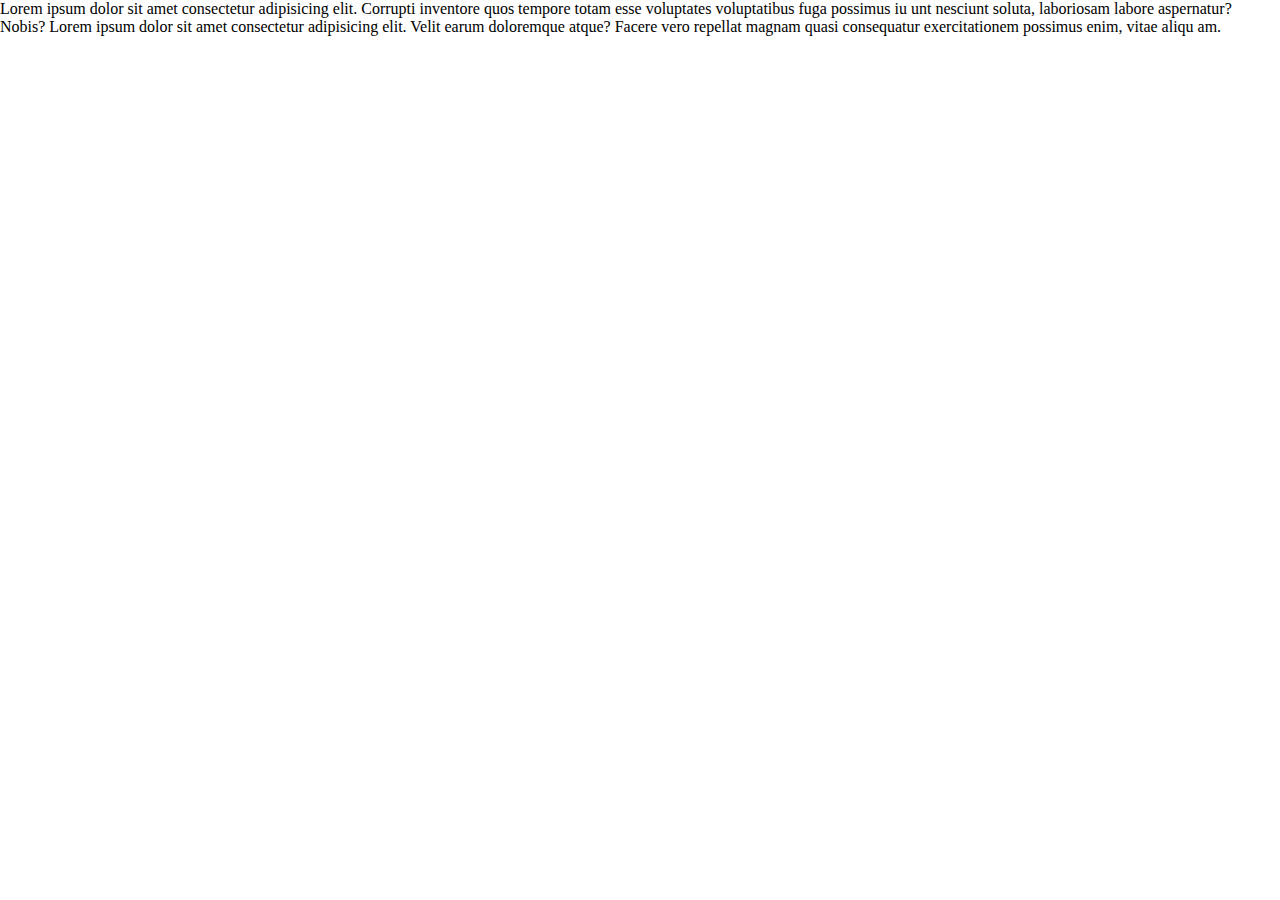
<file: index.html>
<!DOCTYPE html>
<!DOCTYPE html>
<html lang="pt-BR">

<head>
    <meta charset="utf-8">
    <meta name="viewport" content="width">
    <title>Document</title>
    <link rel="stylesheet" href="./assets/css/styles.css">
</head>

<body class="error">

    <p>Lorem ipsum dolor sit amet consectetur adipisicing elit. Corrupti inventore quos tempore totam esse voluptates voluptatibus fuga possimus iu unt nesciunt soluta, laboriosam labore aspernatur? Nobis? Lorem ipsum dolor sit amet consectetur adipisicing elit. Velit earum doloremque atque? Facere vero repellat magnam quasi consequatur exercitationem possimus enim, vitae aliqu am.</p>


    <!-- <input required>
    <div class="pai">
        <ul class="lista">
            <li>item 1</li>
            <li>item 2</li>
            <li>item 3</li>
        </ul>
    </div> -->


    <!-- <div class="pai">
        <h1>Lorem</h1>
        <h1 class="heading" meu-atributo>Lorem</h1>
        <h1 meu-atributo="valor1 valor2">Lorem</h1>
        <p>Lorem ipsum dolor sit amet consectetur.</p>
        <p>Lorem ipsum dolor sit amet consectetur.</p>
        <p>Lorem ipsum dolor sit amet consectetur.</p>
        <h1>Lorem</h1>
        <p>Lorem ipsum dolor sit amet consectetur.</p>
        <p>Lorem ipsum dolor sit amet consectetur.</p>
        <p>Lorem ipsum dolor sit amet consectetur.</p>
    </div> -->



    <!--  nesse caso, a div filha herda as 
     configurações da div pai 
    <div class="pai">
        Pai
        <div class="filha outra qualquer">
            Filha 1
            <div class="filha outra qualquer">
                Filha da filha
            </div>
        </div>
        <div class="filha outra qualquer">
            Filha 2
            <div class="filha outra qualquer">
                Filha da filha 2
            </div>
        </div>
    </div> -->

    <!-- <h1 class="color-red">Lorem ipsum</h1>
    <h1>Lorem ipsum</h1>
    <p class="color-red">Lorem ipsum dolor sit amet, consectetur adipisicing elit. Cupiditate obcaecati at, ipsam
        molestias similique vero ullam esse illo doloremque? Non voluptate et modi distinctio aliquam sit vero fuga
        tenetur consectetur.
    </p>
    <div class="main-content">
        <h2 class="heading">Lorem ipsum</h2>
        <p>Lorem ipsum dolor sit amet, consectetur adipisicing elit. Cupiditate obcaecati at, ipsam
            molestias similique vero ullam esse illo doloremque? Non voluptate et modi distinctio aliquam sit vero fuga
            tenetur consectetur.
        </p>
    </div> -->


    <!-- <h1>Lorem</h1>
    <div>
        <p>Lorem ipsum, dolor sit amet consectetur adipisicing elit. Recusandae ea ipsam facilis sint cumque. Mollitia,
            debitis. Quo, recusandae, consequuntur libero rem culpa blanditiis nulla architecto corporis, nam laboriosam
            alias deleniti?</p>
        <section>
            <h1>Lorem</h1>
            <p>Lorem ipsum, dolor sit amet consectetur adipisicing elit. Recusandae ea ipsam facilis sint cumque.
                Mollitia, debitis. Quo, recusandae, consequuntur libero rem culpa blanditiis nulla architecto corporis,
                nam laboriosam alias deleniti?</p>
        </section>
    </div> -->
</body>

</html>
</file>
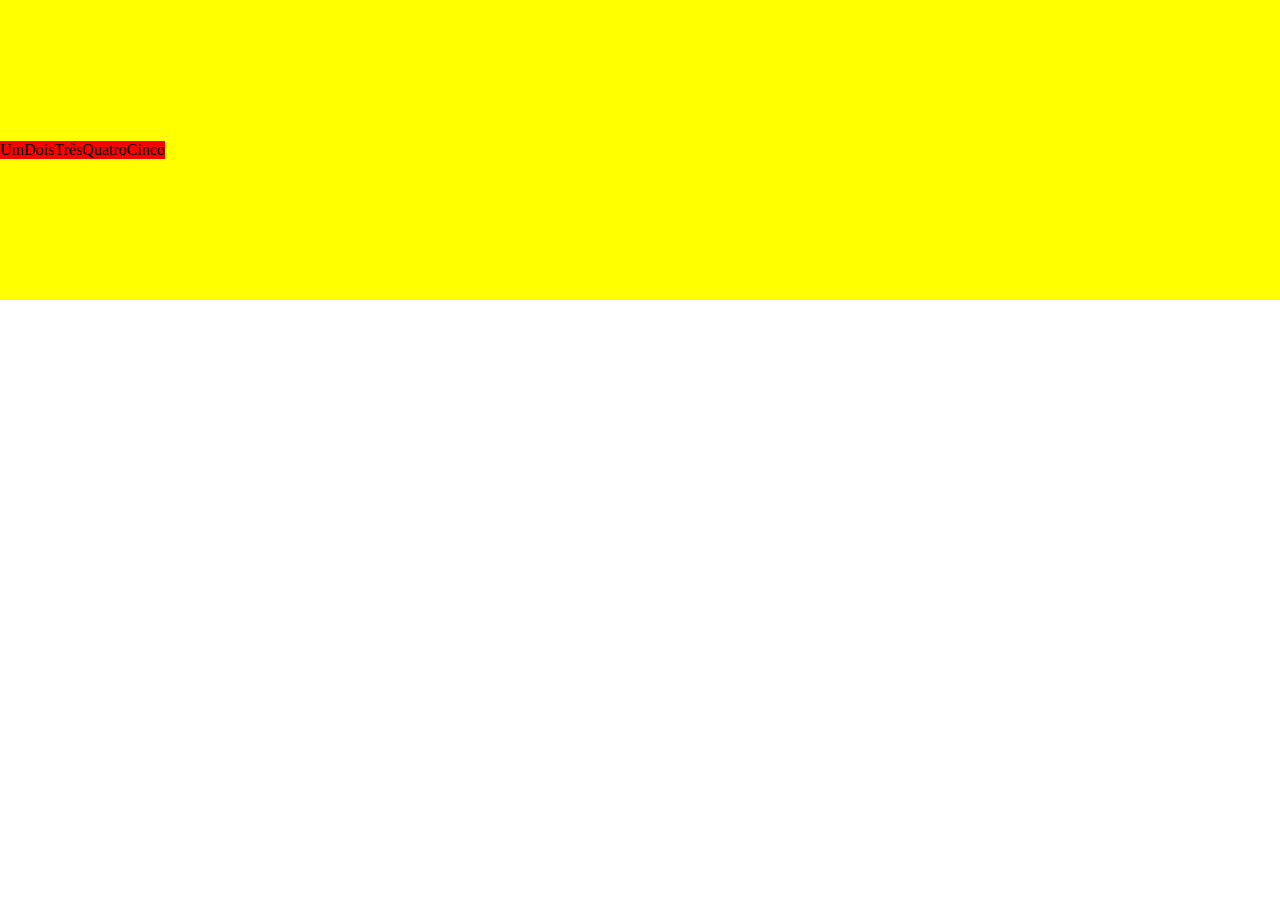
<file: curso/index.html>
<!DOCTYPE html>
<!DOCTYPE html>
<html lang="pt-BR">

<head>
    <meta charset="utf-8">
    <meta name="viewport" content="">
    <title>Document</title>
    <link rel="stylesheet" href="./assets/css/styles.css">
</head>

<body>

<div class="flex-container">
    <div class="flex-item">Um</div>
    <div class="flex-item">Dois</div>
    <div class="flex-item">Três</div>
    <div class="flex-item">Quatro</div>
    <div class="flex-item">Cinco</div>
</div>

    <!-- <nav class="menu">
        <ul>
            <li><a href="#home">Home</a></li>
            <li><a href="#full-page">Full page</a></li>
        </ul>
    </nav>

    <div class="grid" id="home">
        <div class="col">
            <div class="col-content"> </div>
        </div>
        <div class="col">
            <div class="col-content"> </div>
        </div>
        <div class="col">
            <div class="col-content"> </div>
        </div>
        <div class="col">
            <div class="col-content"> </div>
        </div>
        <div class="col">
            <div class="col-content"> </div>
        </div>
        <div class="col">
            <div class="col-content"> </div>
        </div>
        <div class="col">
            <div class="col-content"> </div>
        </div>
        <div class="col">
            <div class="col-content"> </div>
        </div>
        <div class="col">
            <div class="col-content"> </div>
        </div>
        <div class="col">
            <div class="col-content"> </div>
        </div>
        <div class="col">
            <div class="col-content"> </div>
        </div>
        <div class="col">
            <div class="col-content"> </div>
        </div>
        <div class="col">
            <div class="col-content"> </div>
        </div>
        <div class="col">
            <div class="col-content"> </div>
        </div>
        <div class="col">
            <div class="col-content"> </div>
        </div>
        <div class="col">
            <div class="col-content"> </div>
        </div>
        <div class="col">
            <div class="col-content"> </div>
        </div>
        <div class="col">
            <div class="col-content"> </div>
        </div>
        <div class="col">
            <div class="col-content"> </div>
        </div>
        <div class="col">
            <div class="col-content"> </div>
        </div>
        <div class="col">
         </div>
    </div>
    <section id="full-page" class="full-page">
        <p>Lorem ipsum dolor sit amet consectetur adipisicing elit. Voluptatum ea necessitatibus, eligendi omnis
            architecto
            magni tempora dolores veniam non eaque odit iste fugiat laborum amet maiores ad harum quis autem.
        </p>
    </section> -->




    <!-- <div class="pai">
        <ul>
            <li class="sticky">A</li>
            <li>a</li>
            <li>a</li>
            <li>a</li>
            <li>a</li>
            <li>a</li>
            <li>a</li>
            <li>a</li>
            <li class="sticky">B</li>
            <li>a</li>
            <li>a</li>
            <li>a</li>
            <li>a</li>
            <li>a</li>
            <li>a</li>
            <li>a</li>
            <li class="sticky">C</li>
            <li>a</li>
            <li>a</li>
            <li>a</li>
            <li>a</li>
            <li>a</li>
            <li>a</li>
            <li>a</li>
        </ul>
    </div> -->


    <!-- <a href="#one">One</a>
    <a href="#two">Two</a>
    <a href="#three">Three</a>

    <div class="pai" id="one">
        <div></div>
        <br>
        <p>
            Lorem ipsum dolor sit amet consectetur adipisicing elit. Deserunt odit vel ipsum voluptatem sunt illum
            adipisci quisquam? Cupiditate fugit quia accusamus, necessitatibus odit facilis, praesentium sint
            consequatur id doloremque culpa.
        </p>
    </div>
    <div class="pai color-one" id="two">
        <p>
            Lorem ipsum dolor sit amet consectetur adipisicing elit. Deserunt odit vel ipsum voluptatem sunt illum
            adipisci quisquam? Cupiditate fugit quia accusamus, necessitatibus odit facilis, praesentium sint
            consequatur id doloremque culpa.
        </p>
    </div>
    <div class="pai color-two" id="three">
        <p>
            Lorem ipsum dolor sit amet consectetur adipisicing elit. Deserunt odit vel ipsum voluptatem sunt illum
            adipisci quisquam? Cupiditate fugit quia accusamus, necessitatibus odit facilis, praesentium sint
            consequatur id doloremque culpa.
        </p>
    </div> -->


    <!-- <div class="grid">
        <div class="col"> 
            <div class="col-content">Conteudo</div>
        </div>
        <div class="col"> 
            <div class="col-content">Conteudo</div>
        </div>
        <div class="col"> 
            <div class="col-content">Conteudo</div>
        </div>
        <div class="col"> 
            <div class="col-content">Conteudo</div>
        </div>
        <div class="col"> 
            <div class="col-content">Conteudo</div>
        </div>
        <div class="col"> 
            <div class="col-content">Conteudo</div>
        </div>
        
    </div>
    <p>Lorem ipsum dolor sit amet consectetur adipisicing elit. Voluptatum ea necessitatibus, eligendi omnis architecto magni tempora dolores veniam non eaque odit iste fugiat laborum amet maiores ad harum quis autem.</p> -->


    <!-- <input required>
    <div class="pai">
        <ul class="lista">
            <li>item 1</li>
            <li>item 2</li>
            <li>item 3</li>
        </ul>
    </div> -->


    <!-- <div class="pai">
        <h1>Lorem</h1>
        <h1 class="heading" meu-atributo>Lorem</h1>
        <h1 meu-atributo="valor1 valor2">Lorem</h1>
        <p>Lorem ipsum dolor sit amet consectetur.</p>
        <p>Lorem ipsum dolor sit amet consectetur.</p>
        <p>Lorem ipsum dolor sit amet consectetur.</p>
        <h1>Lorem</h1>
        <p>Lorem ipsum dolor sit amet consectetur.</p>
        <p>Lorem ipsum dolor sit amet consectetur.</p>
        <p>Lorem ipsum dolor sit amet consectetur.</p>
    </div> -->



    <!--  nesse caso, a div filha herda as 
     configurações da div pai 
    <div class="pai">
        Pai
        <div class="filha outra qualquer">
            Filha 1
            <div class="filha outra qualquer">
                Filha da filha
            </div>
        </div>
        <div class="filha outra qualquer">
            Filha 2
            <div class="filha outra qualquer">
                Filha da filha 2
            </div>
        </div>
    </div> -->

    <!-- <h1 class="color-red">Lorem ipsum</h1>
    <h1>Lorem ipsum</h1>
    <p class="color-red">Lorem ipsum dolor sit amet, consectetur adipisicing elit. Cupiditate obcaecati at, ipsam
        molestias similique vero ullam esse illo doloremque? Non voluptate et modi distinctio aliquam sit vero fuga
        tenetur consectetur.
    </p>
    <div class="main-content">
        <h2 class="heading">Lorem ipsum</h2>
        <p>Lorem ipsum dolor sit amet, consectetur adipisicing elit. Cupiditate obcaecati at, ipsam
            molestias similique vero ullam esse illo doloremque? Non voluptate et modi distinctio aliquam sit vero fuga
            tenetur consectetur.
        </p>
    </div> -->


    <!-- <h1>Lorem</h1>
    <div>
        <p>Lorem ipsum, dolor sit amet consectetur adipisicing elit. Recusandae ea ipsam facilis sint cumque. Mollitia,
            debitis. Quo, recusandae, consequuntur libero rem culpa blanditiis nulla architecto corporis, nam laboriosam
            alias deleniti?</p>
        <section>
            <h1>Lorem</h1>
            <p>Lorem ipsum, dolor sit amet consectetur adipisicing elit. Recusandae ea ipsam facilis sint cumque.
                Mollitia, debitis. Quo, recusandae, consequuntur libero rem culpa blanditiis nulla architecto corporis,
                nam laboriosam alias deleniti?</p>
        </section>
    </div> -->
</body>

</html>
</file>
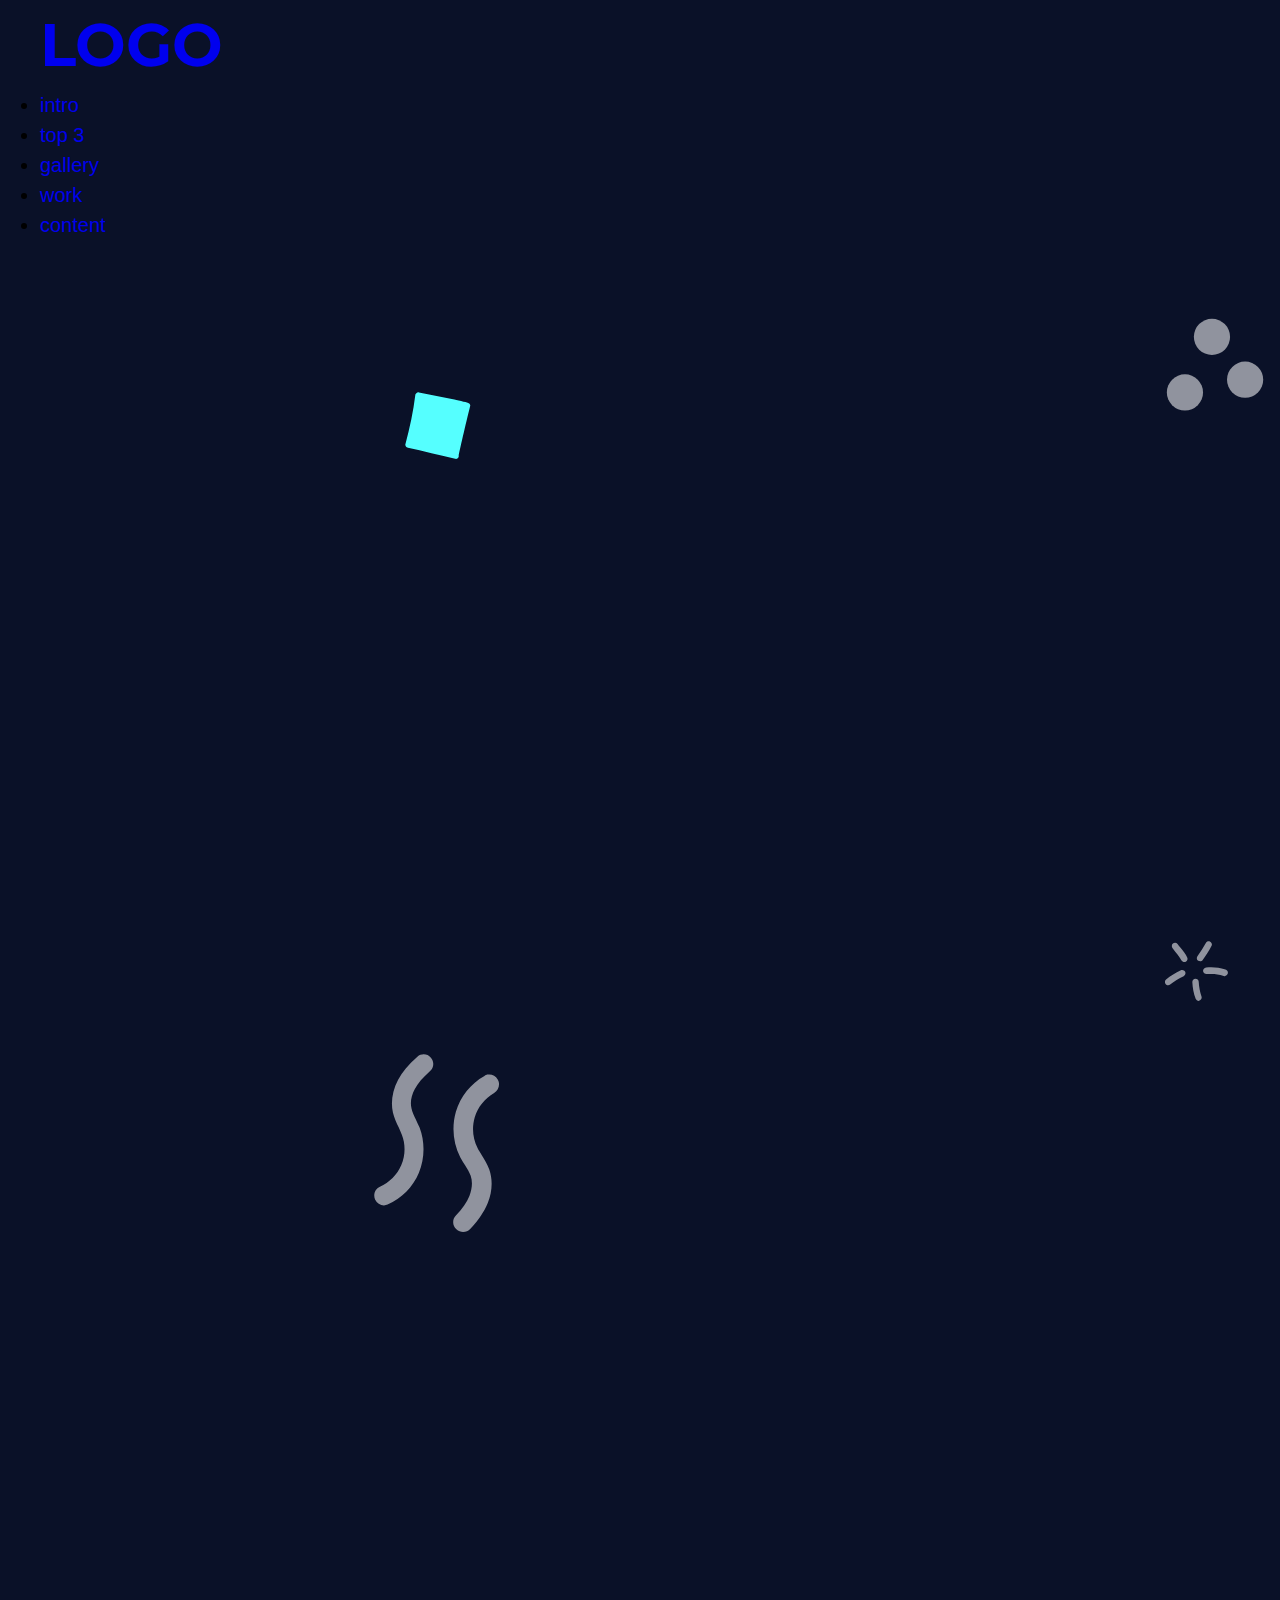
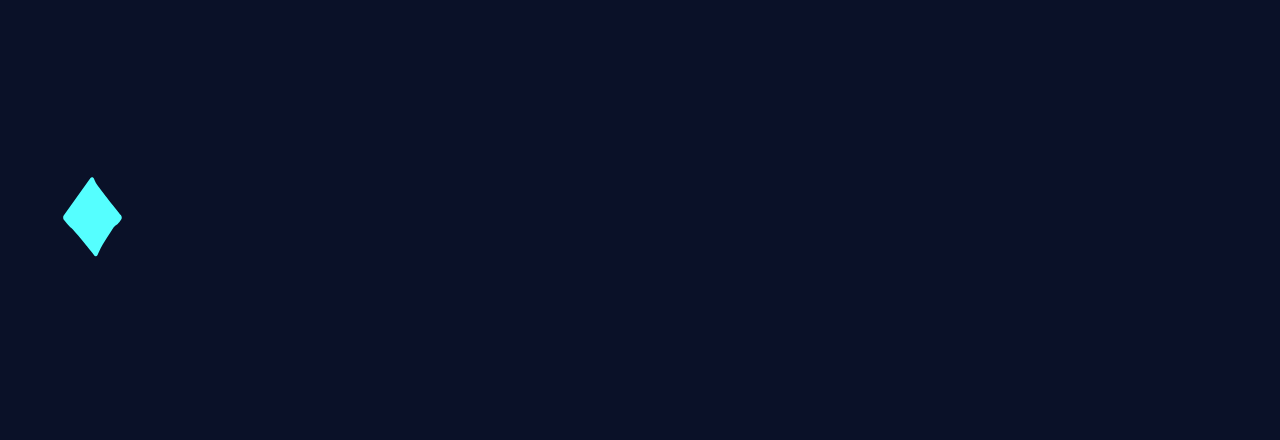
<file: landing-page/index.html>
<!DOCTYPE html>
<!DOCTYPE html>
<html lang="pt-BR">

<head>
    <meta charset="utf-8">
    <meta name="viewport" content="width">
    <link rel="stylesheet" href="./assets/css/elements.css">
    <link rel="stylesheet" href="./assets/css/classes.css">
    <link rel="stylesheet" href="./assets/css/styles.css">
    

    <link rel="preconnect" href="https://fonts.googleapis.com">
    <link rel="preconnect" href="https://fonts.gstatic.com" crossorigin>
    <link href="https://fonts.googleapis.com/css2?family=Montserrat:wght@900&display=swap" rel="stylesheet">
    <title>Landing Page</title>
</head>

<body class="main-bg">
    <aside class="menu white-bg">
        <section class="main-content menu-content">
            <h1><a href="#">LOGO</a></h1>
            <nav>
                <ul>
                    <li><a href="#">intro</a></li>
                    <li><a href="#">top 3</a></li>
                    <li><a href="#">gallery</a></li>
                    <li><a href="#">work</a></li>
                    <li><a href="#">content</a></li>
                </ul>
            </nav>
        </section>
    </aside>

    <section class="section white-bg"></section>
    <section class="section"></section>

</body>

</html>
</file>
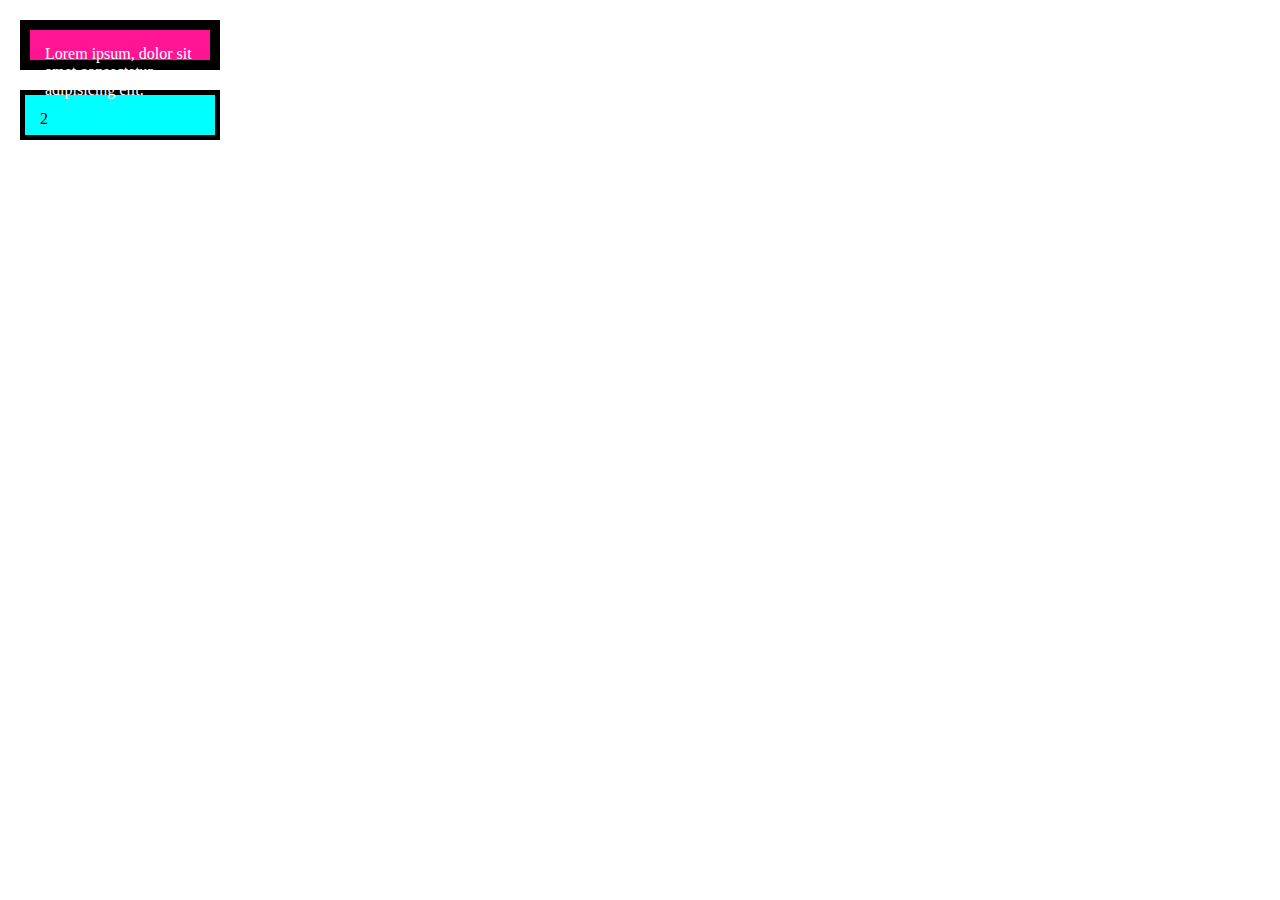
<file: box_Model.html>
<!DOCTYPE html>
<!DOCTYPE html>
<html lang="pt-BR">

<head>
    <meta charset="utf-8">
    <meta name="viewport" content="width">
    <title>Box Model</title>
    <style>
        *{
            box-sizing: border-box;
            margin: 0;
            padding: 0;
        }

        .section-one {
            width: 200px;
            height: 50px;
            background-color: deeppink;
            background-image: url(https://www.aaronreedphotography.com/images/xl/Sweet-Dreams-2022.jpg);
            background-size: cover;
            background-position: center center;
            /* border-style: solid;
            border-width: 10px;
            border-bottom-color: aqua;
            border-top-color: brown;
            border-right-color: blue;
            border-left-color: green; */
            border: 10px solid black;
            padding: 15px;
            color: white;
            margin: 20px;
        }

        .section-two {
            background: cyan;
            width: 200px;
            height: 50px;
            border: 5px solid;
            padding: 15px;
            margin: 20px;
        }
    </style>
</head>

<body>
    <section class="section-one">
        Lorem ipsum, dolor sit amet consectetur
         adipisicing elit.
    </section>
    <section class="section-two">2 </section>
</body>

</html>
</file>
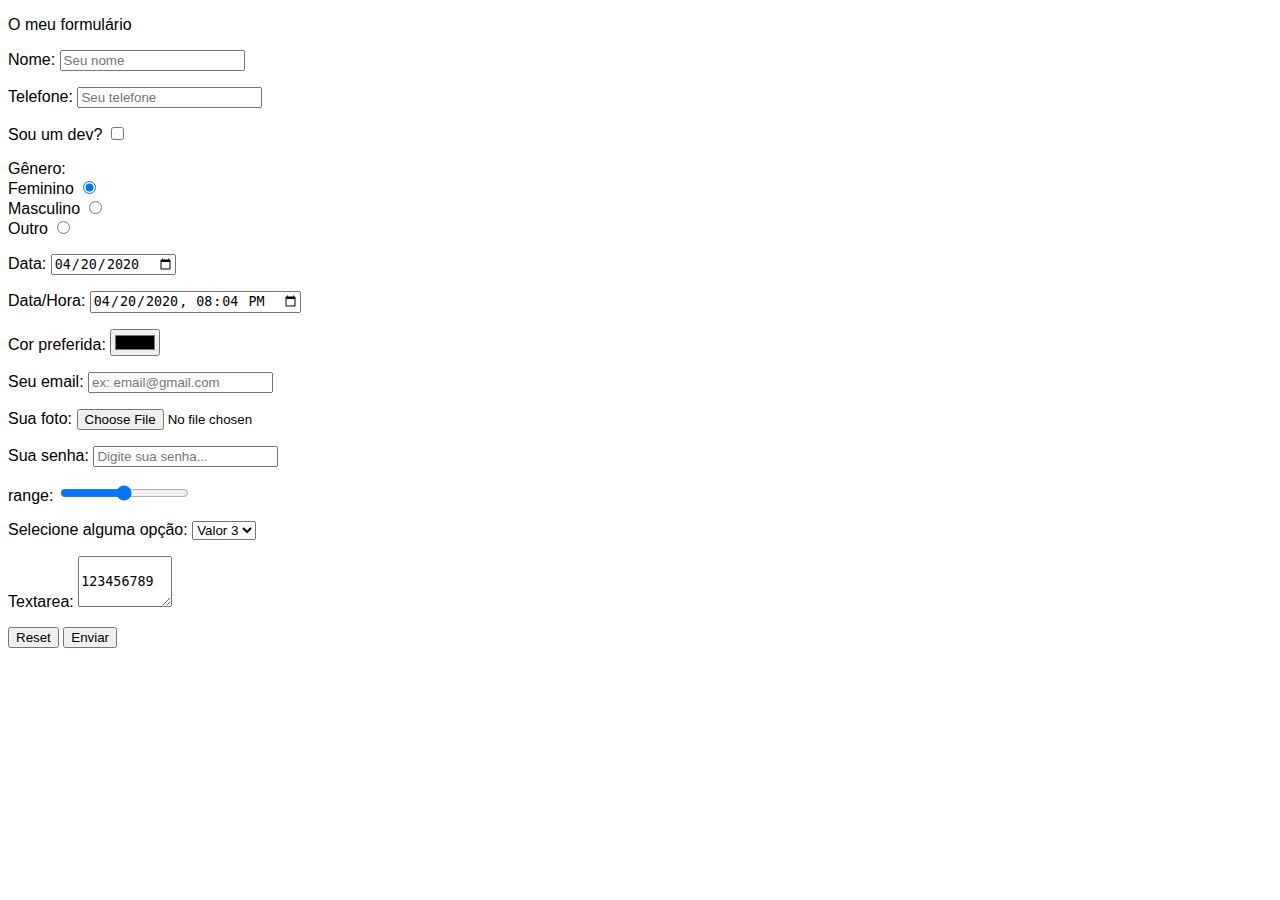
<file: formularios.html>
<!DOCTYPE html>
<!DOCTYPE html>
<html lang="pt-BR">

<head>
    <meta charset="utf-8">
    <meta name="viewport" content="width">
    <title>Formulários e inputs</title>
    <style>
        body {
            font-family: sans-serif;
        }

        label {
            cursor: pointer;
        }
    </style>
</head>

<body>
    <form action="#" method="get" target="_blank" autocomplete="off">
        <p>O meu formulário</p>
        <p>
            <label>
                Nome:
                <input type="text" id="nome" name="nome" placeholder="Seu nome" required>
            </label>
        </p>
        <p>
            <label for="phone">Telefone:</label>
            <input type="text" id="phone" name="phone" placeholder="Seu telefone">
        </p>
        <p>
            <label for="dev">Sou um dev?</label>
            <input type="checkbox" id="dev">
        </p>
        <p>
            Gênero: <br>
            <label for="feminino">Feminino</label>
            <input type="radio" id="feminino" name="genero" checked><br>
            <label for="masculino">Masculino</label>
            <input type="radio" id="masculino" name="genero"><br>
            <label for="outro">Outro</label>
            <input type="radio" id="outro" name="genero">
        </p>
        <p>
            <label for="date">Data:</label>
            <input type="date" id="date" name="date" value="2020-04-20">
        </p>
        <p>
            <label for="datetime-local">Data/Hora:</label>
            <input type="datetime-local" id="datetime-local" name="datetime-local" value="2020-04-20T20:04">
        </p>
        <p>
            <label for="cor">Cor preferida:</label>
            <input type="color" id="cor" name="cor" value="#000">
        </p>
        </p>
        <p>
            <label for="email">Seu email:</label>
            <input type="email" id="email" name="email" placeholder="ex: email@gmail.com">
        </p>
        <p>
            <label for="file">Sua foto:</label>
            <input type="file" id="file" name="file" accept=".png">
        </p>
        <p>
            <label for="password">Sua senha:</label>
            <input type="password" id="password" name="password" placeholder="Digite sua senha...">
        </p>
        <p>
            <label for="range">range:</label>
            <input type="range" id="range" name="range" min="0" max="20" step="2">
        </p>
        <p>
            <label for="select">Selecione alguma opção:</label>
            <select id="select" name="select">
                <option value="qualquer 1">Valor 1</option>
                <option value="qualquer 2" label="Valor 2">
                <option value="qualquer 3" label="Valor 3" selected>
                <option value="qualquer 4" label="Valor 4">
            </select>
        </p>
        <p>
            <label for="textarea">Textarea:</label>
            <textarea name="textarea" id="textarea" rows="3" cols="9">
                123456789
                o que escreve aqui fica dentro do textarea, se vc quiser
            </textarea>
        </p>
        <p>
            <button type="reset">Reset</button>
            <button type="submit">Enviar</button>
        </p>


        <!-- <h1>Cabeça</h1>
        <p>O formulário</p>
        <fieldset>
            <legend>Descrição</legend>
            <p>
                <input type="text">
            </p>
        </fieldset> -->
    </form>

    <!-- <script>
        const teste = document.getElementById("range");
        console.log("oi" + teste);
    </script> -->
</body>

</html>
</file>
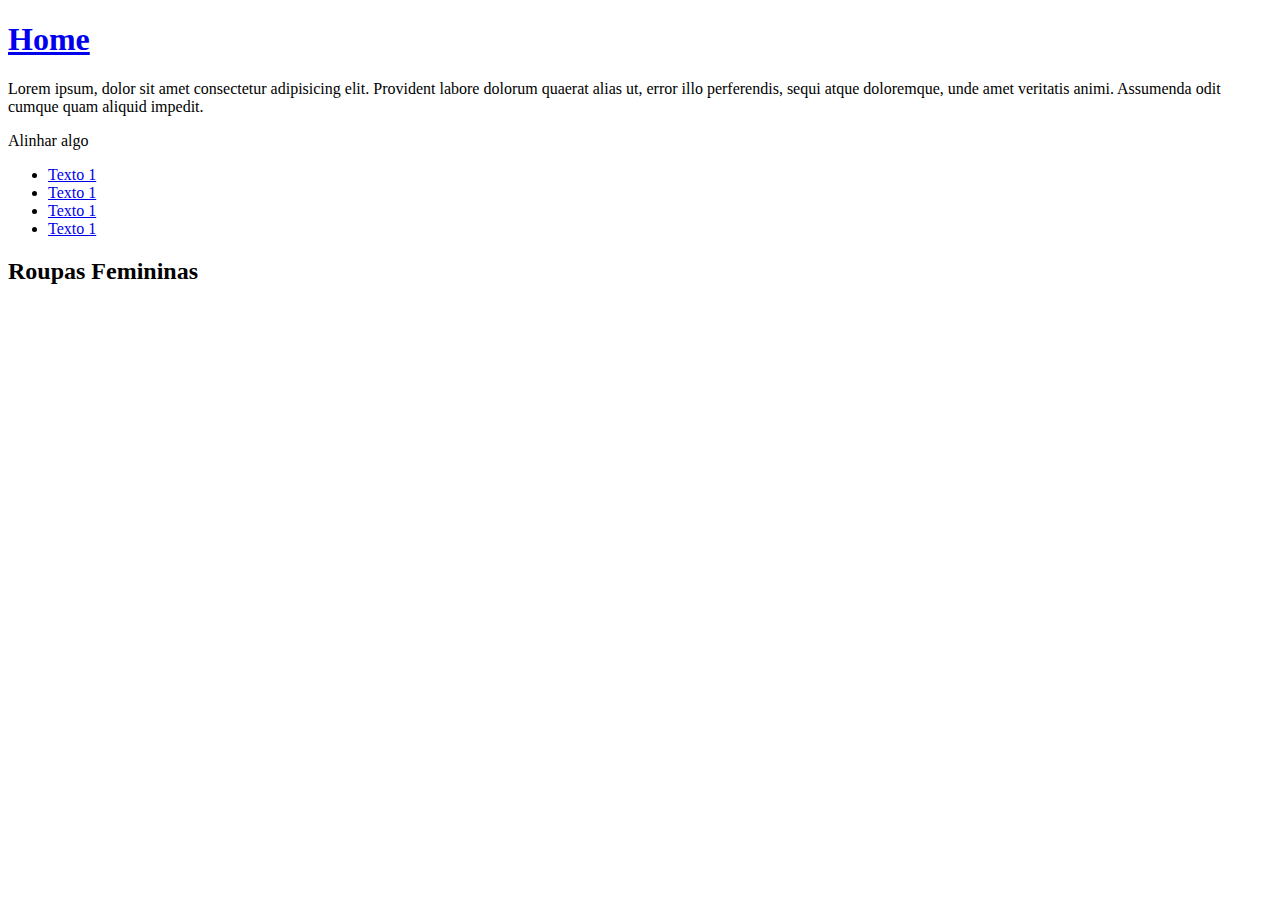
<file: index_teste.html>
<!DOCTYPE html>
<html lang="pt-BR">

<head>
    <meta charset="utf-8">
    <meta name="viewport" content="width">
    <title>Meu HTML</title>
    <!-- <style>
        h1 {
            background: purple;
        }

        p {
            background: blue;
        }

        #cabecalho-dois {
            background: green;
        }

        .fundo-vermelho{
            background: red;
        }
    </style> -->
    <style>
        .img-copilot {
            width: 50px;
            height: 50px;
        }

        .vermelho {
            font-size: 24px;
            color: red;
        }
    </style>
</head>

<body>
    <header>
        <h1>
            <a href="#">Home</a>
        </h1>
        <p>Lorem ipsum, dolor sit amet consectetur adipisicing elit. Provident labore dolorum quaerat alias ut, error
            illo perferendis, sequi atque doloremque, unde amet veritatis animi. Assumenda odit cumque quam aliquid
            impedit.</p>
        <div>Alinhar algo</div>
    </header>

    <aside>
        <nav>
            <ul>
                <li><a href="#">Texto 1</a></li>
                <li><a href="#">Texto 1</a></li>
                <li><a href="#">Texto 1</a></li>
                <li><a href="#">Texto 1</a></li>
            </ul>
        </nav>
    </aside>

    <section>
        <header>
            <h2> Roupas Femininas </h2>
        </header>
    </section>
    
    <div></div>
    <article></article>
    <section></section>
    <footer></footer>

    <!-- <h1 style="background: red;">Cabeçalho</h1>

    <ul>
        <li><a href="#">Página inicial</a></li>
        <li><a href="#">Sobre</a></li>
        <li><a href="#">Contato</a></li>
    </ul>

    <ol>
        <li>Milk</li>
        <li>Cheese<ol>
                <li> Blues cheese </li>
                <li> Feta </li>
            </ol>
        </li>
    </ol>

    <code>console.log()</code>
    <hr>
    <a href="https://github.com/allineeee?tab=repositories" target="_blank">Coloca um link</a>
    <hr>
    <img class="img-copilot" src="https://images.seeklogo.com/logo-png/42/1/github-copilot-logo-png_seeklogo-428029.png"
        alt="pode ser usado para descrever a imagem">
    <hr>
    <p><b>H<sub>2</sub>O</b></p>
    <p><b>Lorem</b> <em>amooooooo</em> <i>ipsum</i> o texto eh <del>vermelho</del> <ins>azul</ins>. Dolor sit amet
        consectetur adipisicing elit.
        Expedita laudantium error voluptatem consectetur, eius itaque quod esse aspernatur, doloribus nesciunt alias.
        Laboriosam vel
        adipisci reprehenderit impedit libero quae reiciendis debitis?</p>
    <p>Lorem ipsum dolor sit amet consectetur adipisicing elit.
        Expedita laudantium error voluptatem consectetur, eius itaque quod esse aspernatur, doloribus nesciunt alias.
        Laboriosam vel
        adipisci reprehenderit impedit libero quae reiciendis debitis?</p>
    <div class="vermelho">
        Eu sou um bloco vermelho.
    </div> -->

    <!-- <h1 id="cabecalho-um" class="fundo-vermelho">
        texto texto
    </h1>
    <h1 id="cabecalho-dois" class="fundo-vermelho">
        texto texto texto
    </h1>
    <p>Um texto qualquer.</p> -->


    <!-- <h2>Meu titulo</h2>
    <p>Lorem ipsum dolor sit amet consectetur adipisicing elit.
        Expedita laudantium error voluptatem consectetur, eius itaque quod esse aspernatur, doloribus nesciunt alias.
        Laboriosam vel
        adipisci reprehenderit impedit libero quae reiciendis debitis?</p>
    <h3>Meu titulo</h3>
    <p>Lorem ipsum dolor sit amet consectetur adipisicing elit.
        Expedita laudantium error voluptatem consectetur, eius itaque quod esse aspernatur, doloribus nesciunt alias.
        Laboriosam vel
        adipisci reprehenderit impedit libero quae reiciendis debitis?</p>
    <h4>Meu titulo</h4>
    <p>Lorem ipsum dolor sit amet consectetur adipisicing elit.
        Expedita laudantium error voluptatem consectetur, eius itaque quod esse aspernatur, doloribus nesciunt alias.
        Laboriosam vel
        adipisci reprehenderit impedit libero quae reiciendis debitis?</p>
    <h5>Meu titulo</h5>
    <p>Lorem ipsum dolor sit amet consectetur adipisicing elit.
        Expedita laudantium error voluptatem consectetur, eius itaque quod esse aspernatur, doloribus nesciunt alias.
        Laboriosam vel
        adipisci reprehenderit impedit libero quae reiciendis debitis?</p>
    <h6>Meu titulo</h6>
    <p>Lorem ipsum dolor sit amet consectetur adipisicing elit.
        Expedita laudantium error voluptatem consectetur, eius itaque quod esse aspernatur, doloribus nesciunt alias.
        Laboriosam vel
        adipisci reprehenderit impedit libero quae reiciendis debitis?</p> -->

</body>

</html>
</file>
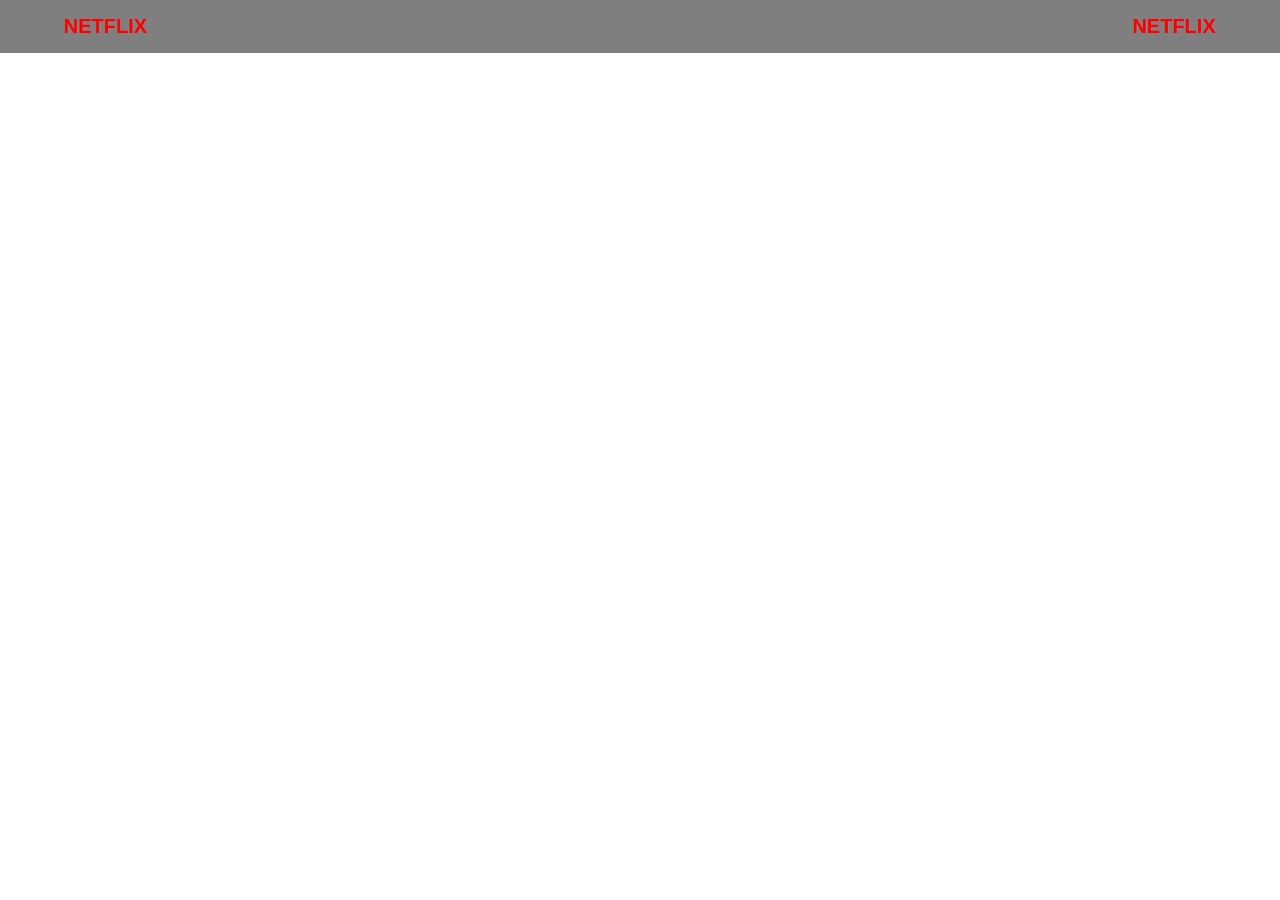
<file: netflix.html>
<!DOCTYPE html>
<html lang="pt-BR">

<head>
    <meta charset="utf-8">
    <meta name="viewport" content="width">
    <title>Meu HTML</title>
    <style>
        * {
            margin: 0;
            padding: 0;
        }

        #heading {
            /* background: #e50914; */
            background: rgba(0, 0, 0, 0.5);
        }

        #heading div {
            width: 90%;
            display: flex;
            /* background: blue; */
            justify-content: space-between;
            margin: 0 auto;
        }

        body {
            background-image: url(https://assets.nflxext.com/ffe/siteui/vlv3/a92a67ee-cd07-46a8-8354-c431a96a97b0/web/BR-pt-20251103-TRIFECTA-perspective_e7b0edc4-c983-4d86-a08f-2f5f67301faa_small.jpg        );
            background-size: cover;
        }

        #heading .h1 {
            padding: 15px 0;
            font-size: 20px;
            text-transform: uppercase;
        }

        #heading a {
            text-decoration: none;
            color: red;
            font-family: sans-serif;
        }
    </style>
</head>

<body>
    <header id="heading">
        <div>
            <h1 class="h1">
                <a href="#">Netflix</a>
            </h1>
            <h2 class="h1">
                <a href="#">Netflix</a>
            </h2>
        </div>
    </header>
    <!-- <div style="width: 180px; height: 120px; background: red; float: left;">
        <div style="width: 60px; height: 60px; background: yellow; float: left;"></div>
        <div style="width: 60px; height: 60px; background: blue; float: left;"></div>
        <div style="width: 60px; height: 60px; background: green; float: left;"></div>
        <div style="width: 120px; height: 60px; background: purple; float: left;"></div>
        <div style="width: 60px; height: 60px; background: black; float: left;"></div>
    </div> -->
</body>

</html>
</file>
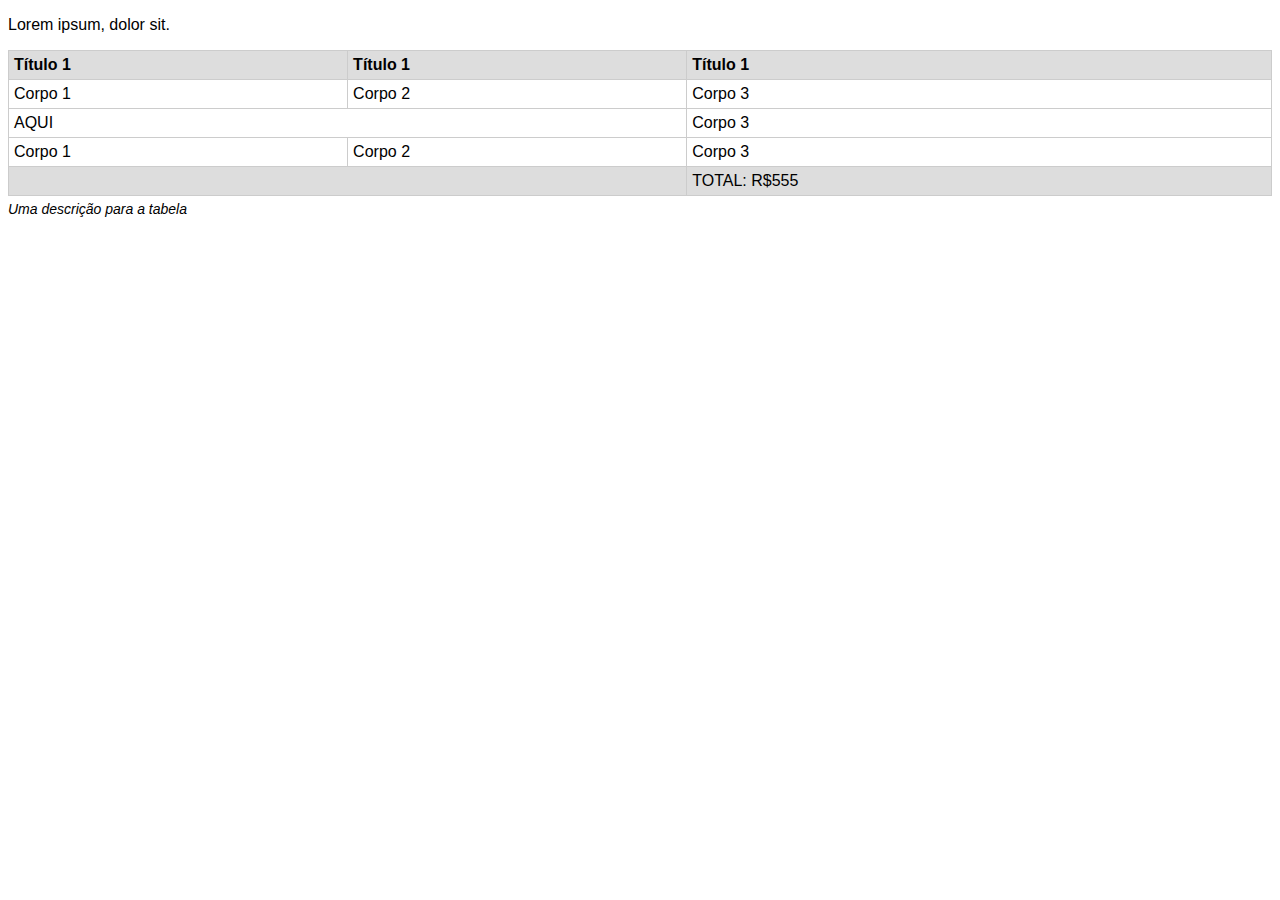
<file: tabelas.html>
<!DOCTYPE html>
<!DOCTYPE html>
<html lang="pt-BR">

<head>
    <meta charset="utf-8">
    <meta name="viewport" content="width">
    <title>Tabelas</title>
    <style>
        body {
            font-family: sans-serif;
        }

        table {
            border-collapse: collapse;
            width: 100%;
        }

        table td,
        table th {
            border: 1px solid #ccc;
            padding: 5px;
            text-align: left;
        }

        table caption {
            caption-side: bottom;
            text-align: left;
            font-style: italic;
            font-size: 14px;
            margin: 5px 0;
        }

        tfoot td,
        table th {
            background: #ddd;
        }
        .responsive-table{
            max-width: 100%;
            overflow-x: auto;
        }
    </style>
</head>

<body>
    <p>Lorem ipsum, dolor sit.</p>
    <div class="responsive-table">
        <table>
            <caption>Uma descrição para a tabela</caption>
            <thead>
                <tr>
                    <th>Título 1</th>
                    <th>Título 1</th>
                    <th>Título 1</th>
                </tr>
            </thead>
            <tbody>
                <tr>
                    <td>Corpo 1</td>
                    <td>Corpo 2</td>
                    <td>Corpo 3</td>
                </tr>
                <tr>
                    <td colspan="2">AQUI</td>
                    <td>Corpo 3</td>
                </tr>
                <tr>
                    <td>Corpo 1</td>
                    <td>Corpo 2</td>
                    <td>Corpo 3</td>
                </tr>
            </tbody>
            <tfoot>
                <tr>
                    <td colspan="2" rowspan="2"></td>
                    <td rowspan="2">TOTAL: R$555</td>
                </tr>
            </tfoot>
        </table>
    </div>
</body>

</html>
</file>
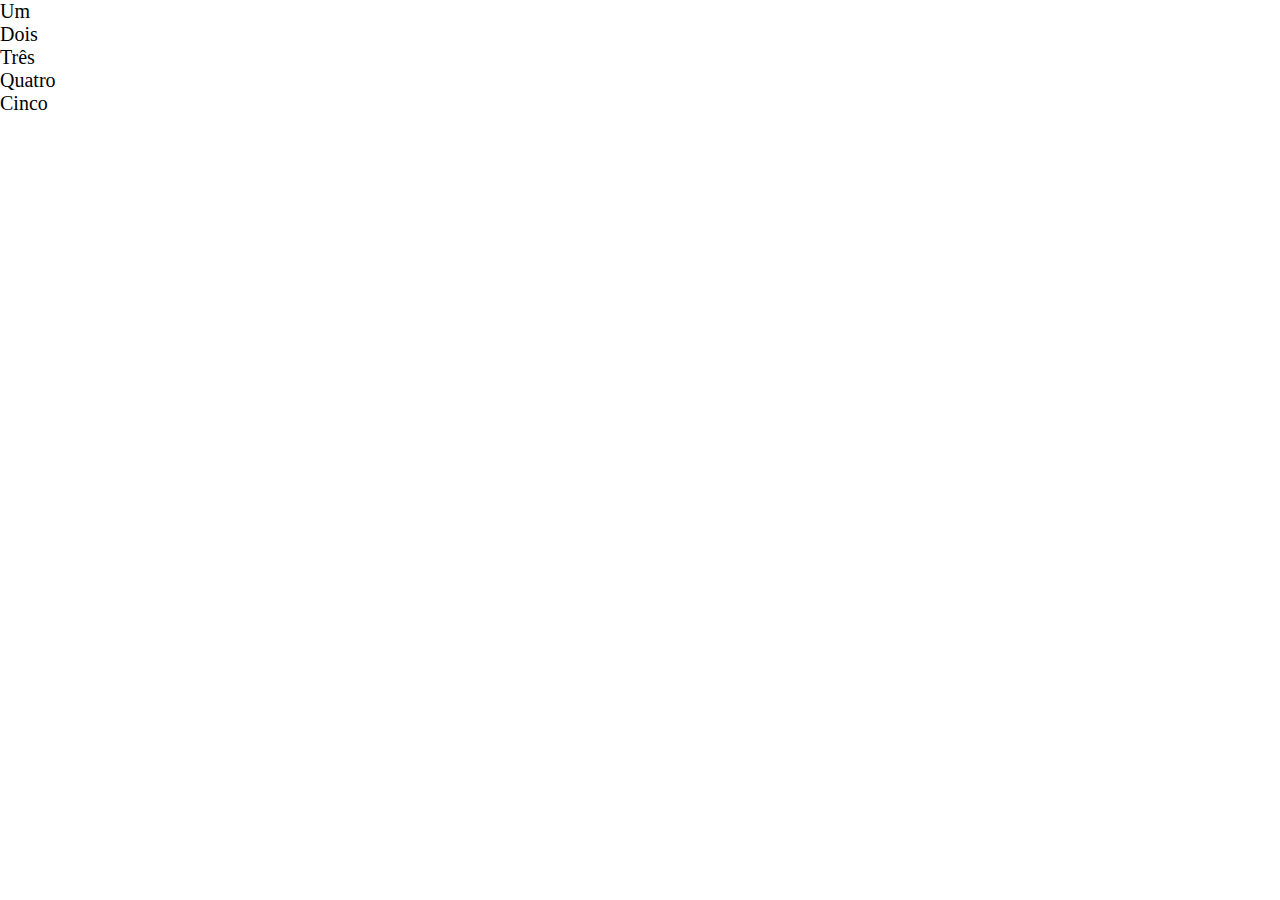
<file: aulas/flexbox.html>
<!DOCTYPE html>
<!DOCTYPE html>
<html lang="pt-BR">

<head>
    <meta charset="utf-8">
    <meta name="viewport" content="">
    <title>Flexbox</title>
    <link rel="stylesheet" href="../assets/css/flexbox.css">
</head>

<body>

<div class="flex-container">
    <div class="flex-item">Um</div>
    <div class="flex-item">Dois</div>
    <div class="flex-item">Três</div>
    <div class="flex-item">Quatro</div>
    <div class="flex-item">Cinco</div>
</div>

   
</body>

</html>
</file>
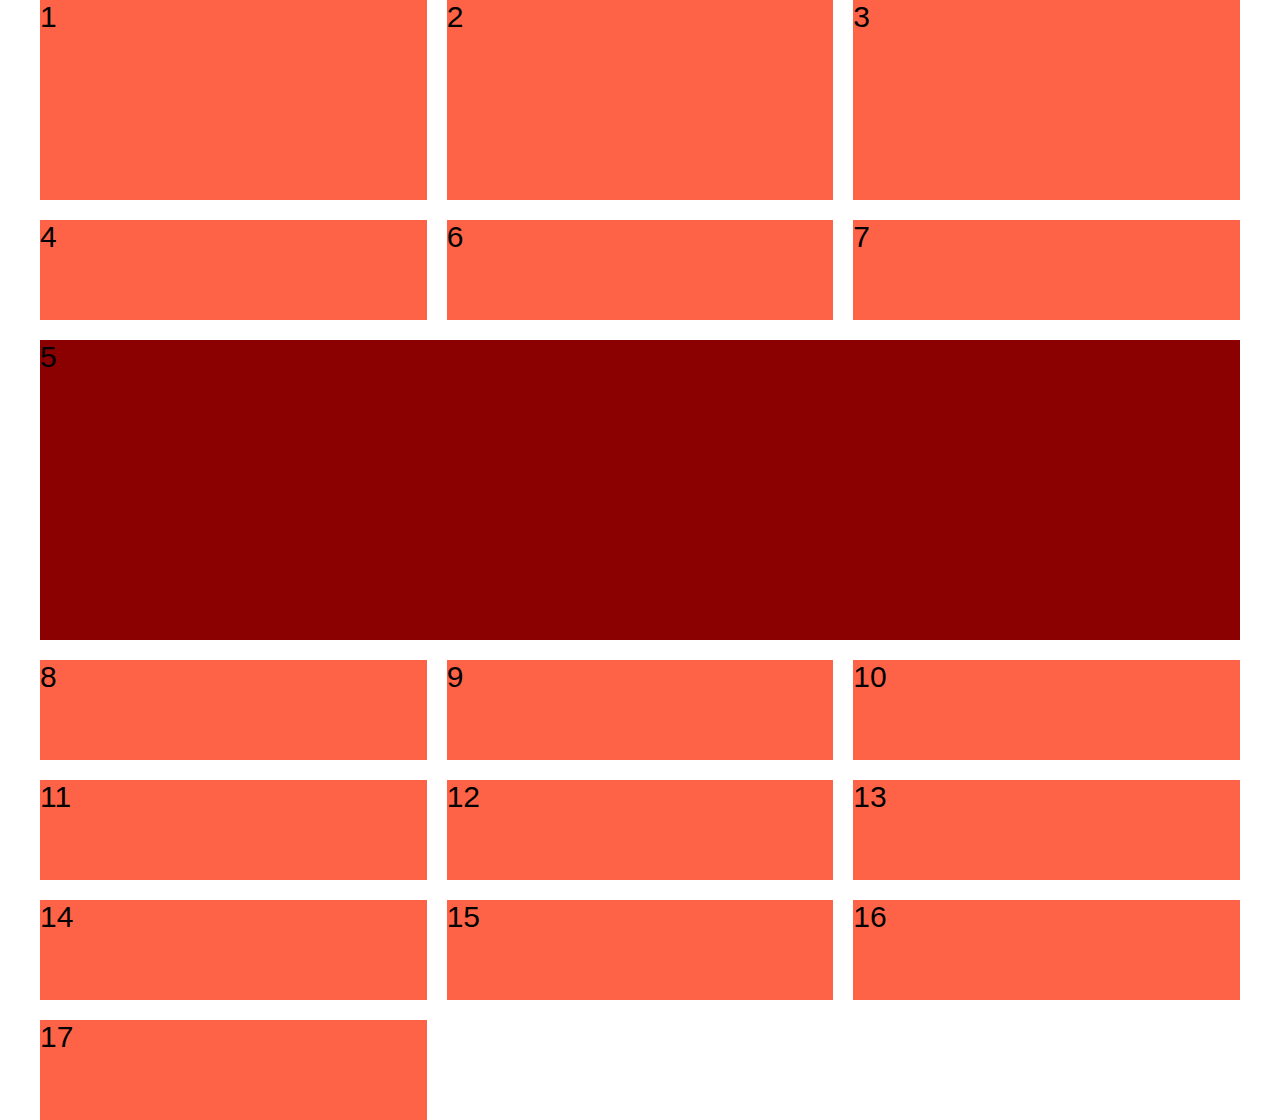
<file: aulas/grid.html>
<!DOCTYPE html>
<!DOCTYPE html>
<html lang="pt-BR">

<head>
    <meta charset="utf-8">
    <meta name="viewport" content="">
    <title>GRID</title>
    <link rel="stylesheet" href="../assets/css/grid.css">
</head>

<body>

    <div class="grid">
        <div>1</div>
        <div>2</div>
        <div>3</div>
        <div>4</div>
        <div>5</div>
        <div>6</div>
        <div>7</div>
        <div>8</div>
        <div>9</div>
        <div>10</div>
        <div>11</div>
        <div>12</div>
        <div>13</div>
        <div>14</div>
        <div>15</div>
        <div>16</div>
        <div>17</div>        
    </div>
</body>

</html>
</file>
<file: assets/css/styles.css>
* {
    margin: 0;
    padding: 0;
    box-sizing: border-box;
}

.grid {
    padding: 15px;

}

.grid::after {
    content: '';
    display: block;
    clear: both;
}

.grid .col {
    width: 33.33%;
    height: 300px;
    float: left;
    padding: 15px;
}

.grid .col-content {
    width: 100%;
    height: 100%;
    background-color: #abc123;
}

/* p{
    text-align: justify;
    font-size: 18px;
}

p::first-letter{
    font-size: 150px;
    display: block;
    float: left;
    margin: 0 20px 20px 0;
    color: red;
}

p::selection{
    background-color: black;
    color: #fff;
} */


/* li{
    padding: 8px;
    margin: 10px 0px;
}

ul li::after{
    content: " - ";
} */

/* ul li:nth-child(odd) {
    background-color: rebeccapurple;
}

ul li:nth-child(even) {
    background-color: darkturquoise;
}

ul li:nth-child(3n) {
    background-color: deeppink;
}

ul li:nth-child(3n + 5) {
    background-color: yellow;
} */












/* input:checked + p{
    color: red;
}

input:not(:checked) + p{
    background: yellowgreen;
}

p:not(.meio){
    color: blue;
} */


/* .heading{
    transition: all 300ms ease-in-out;
}

.heading:hover{
background: red;
} */

/* .pai h1+p{
    color: red;
}

.pai p+h1{
    color: yellow;
}

[meu-atributo="valor1"]{
    color: blue;
}


[meu-atributo~="valor1"]{
    color: deeppink;
} */

/* .color-red {
    color: red;
}

.main-content h2 {
    font-style: italic;
}

.main-content .heading {
    color: purple;
}

div {
    color: initial;
    margin-left: 20px;
}

.pai > .filha{
    color: blue;
}

.pai > .filha > .filha{
    color: red;
} */

/* p,
h1 {
    color: blue;
} */

/* o ultimo elemento é o "atingido", no caso o p e o h1 */
/* body div section p,
body div section h1 {
    color: red;
} */
</file>
<file: curso/assets/css/styles.css>
* {
    margin: 0;
    padding: 0;
    box-sizing: border-box;
}

.flex-container{
    display: flex;
    align-items: center;
    background-color: yellow;
    height: 300px;
}

.flex-item{
    background-color: red;
}

/*body{
    font-family: sans-serif;
}

.grid {
    padding: 15px;
    max-width: 1200px;
    margin: 0 auto;
    padding-top: 73px;
}

.grid::after {
    content: '';
    display: block;
    clear: both;
}

.grid .col {
    width: 33.33%;
    height: 300px;
    float: left;
    padding: 15px;
}

.grid .col-content {
    width: 100%;
    height: 100%;
    background-color: red;
}

.menu{
    width: 100%;
    position: fixed;
    background-color: black;
}

.menu ul{
    list-style: none;
    display: block;
    max-width: 1200px;
    padding: 0 35px;
    margin: 0 auto;
}

.menu ul li{
    float: left;
}

.menu ul li a{
    display: block;
    color: white;
    padding: 20px;
    text-decoration: none;
    text-transform: uppercase;
    font-weight: 600;
}

.menu ul li a:hover{
    background-color: #333;
}

.full-page {
    padding: 0 30px;
    max-width: 1200px;
    margin: 0 auto;
    padding-top: 73px;
    height: 100vh;
    background-color: turquoise;
}

@media  (max-width: 320px) {
    .grid .col {
        width: 100%;
    }
}

@media  (min-width: 321px) and (max-width: 768px) {
    .grid .col {
        width: 50%;
    }
}

@media all and  (max-width: 568px) {
    .grid .col {
        width: 100%;
    }
} */

/* ul{
    height: 100px;
    overflow-y: auto;
}

ul li.sticky{
    position: sticky;
    background-color: gray;
    top: 0;
} */

/* .pai {}

.filha1,
.filha2 {
    width: 200px;
    height: 200px;
    background-color: red;
    margin: 10px;
    position: static;
}

.filha2 {
    background-color: greenyellow;
}

.filha1 {
    position: absolute;
    top: 0px;
} */


/* p{
    color: red;
    background-color: yellow;
    font-style: italic;
    font-weight: bold;
    direction: rtl;
    letter-spacing: 1px;
    text-decoration: overline;
    word-spacing: 5px;
    text-indent: 50px;
    text-shadow: 2px 2px red;
    line-height: 30px; 
    text-align: left;
    font-size: 20px;  
} */



/* html {
    font-size: 62.5%;
    scroll-behavior: smooth;
}



.pai {
    width: 50rem;
    height: 100vh;
    background: yellow;
    overflow: hidden;
}

.pai > div{
    width: 50%;
    height: 50rem;
    background-color: blue;
}

p {
    font-size: 1.6rem;
}

.color-one {
    background-color: turquoise;
}

.color-two {
    background-color: violet;
}

 */


/* .grid {
    padding: 15px;

}

.grid::after {
    content: '';
    display: block;
    clear: both;
}

.grid .col {
    width: 33.33%;
    height: 300px;
    float: left;
    padding: 15px;
}

.grid .col-content {
    width: 100%;
    height: 100%;
    background-color: #abc123;
} */

/* p{
    text-align: justify;
    font-size: 18px;
}

p::first-letter{
    font-size: 150px;
    display: block;
    float: left;
    margin: 0 20px 20px 0;
    color: red;
}

p::selection{
    background-color: black;
    color: #fff;
} */


/* li{
    padding: 8px;
    margin: 10px 0px;
}

ul li::after{
    content: " - ";
} */

/* ul li:nth-child(odd) {
    background-color: rebeccapurple;
}

ul li:nth-child(even) {
    background-color: darkturquoise;
}

ul li:nth-child(3n) {
    background-color: deeppink;
}

ul li:nth-child(3n + 5) {
    background-color: yellow;
} */












/* input:checked + p{
    color: red;
}

input:not(:checked) + p{
    background: yellowgreen;
}

p:not(.meio){
    color: blue;
} */


/* .heading{
    transition: all 300ms ease-in-out;
}

.heading:hover{
background: red;
} */

/* .pai h1+p{
    color: red;
}

.pai p+h1{
    color: yellow;
}

[meu-atributo="valor1"]{
    color: blue;
}


[meu-atributo~="valor1"]{
    color: deeppink;
} */

/* .color-red {
    color: red;
}

.main-content h2 {
    font-style: italic;
}

.main-content .heading {
    color: purple;
}

div {
    color: initial;
    margin-left: 20px;
}

.pai > .filha{
    color: blue;
}

.pai > .filha > .filha{
    color: red;
} */

/* p,
h1 {
    color: blue;
} */

/* o ultimo elemento é o "atingido", no caso o p e o h1 */
/* body div section p,
body div section h1 {
    color: red;
} */
</file>
<file: landing-page/assets/css/elements.css>
* {
    margin: 0;
    padding: 0;
}

html {
    font-size: 62.5%;
    scroll-behavior: smooth;
}

body {
    font-family: "Open Sans", sans-serif;
    font-size: 2rem;
    color: var(--primary-color);
    line-height: 1.5;
}

h1,
h2,
h3,
h4,
h5,
h6 {
    font-family: "Montserrat", sans-serif;
}

h1 {
    font-size: 6rem;
    text-transform: uppercase;
}

h2 {
    font-size: 6rem;
    margin-bottom: 5rem;
    text-transform: uppercase;
    line-height: 1.2;
}

h3 {
    font-size: 5rem;
}

h4 {
    font-size: 4.5rem;
}

h5 {
    font-size: 4rem;
}

a {
    text-decoration: none;
}

h6 {
    font-size: 3.5rem;
}

p{
    margin-bottom: 3rem;
}

.responsive-table{
    overflow: hidden;
    overflow-x: auto;
}

table{
    min-width: 360px;
    width: 100%;
    border-collapse: collapse;
}

table caption{
    font-style: italic;
    font-size: 1.6rem;
    text-align: left;
    margin-bottom: 1rem;
}

table td, table th{
    white-space: nowrap;
    padding: 1rem;
    text-align: left;
    border: 0.1rem solid var(--light-gray-color);
}

tfoot td, table th{
    background-color: var(--light-gray-color);
}
</file>
<file: landing-page/assets/css/classes.css>
.main-bg {
    background-image: url('../img/main-bg.svg');
    background-size: cover;
    background-position: center center;
    color: var(--white-color);
}

.white-bg {
    background: var(--white-color);
    color: var(--primary-color);
}

.main-content {
    max-width: 120rem;
    margin: 0 auto;
    padding: var(--gap);
}

/* não é a tag section, é o nome de uma classe */
.section {
    min-height: 100vh;
}
</file>
<file: landing-page/assets/css/styles.css>
.intro-content {
    position: relative;
    top: -8rem;
    display: grid;
    grid-template-columns: 1fr 1.5fr;
    gap: var(--gap);
    height: 100vh;
}

.intro-text-content,
.intro-img {
    display: flex;
    flex-flow: column wrap;
    justify-content: center;
}

.intro-img img {
    max-width: 100%;
    height: auto;
}

.top3-content {
    max-width: 64rem;
    display: flex;
    flex-flow: column wrap;
    justify-content: center;
    height: 100vh;
    text-align: center;
}

.grid-one-content {
    display: flex;
    flex-flow: column wrap;
    justify-content: center;
    height: 100vh;
}

.grid-description{
    padding-bottom: 11rem ; 
}

.grid-main-heading {
    margin-bottom: 1rem;
}

.grid {
    display: grid;
    grid-template-columns: repeat(3, 1fr);
    gap: var(--gap);
    counter-reset: grid-counter;
}

.grid h3 {
    font-size: 3rem;
    position: relative;
    padding-left: 5rem;
    padding-bottom: 2rem;
}

.grid h3::before {
    counter-increment: grid-counter;
    content: counter(grid-counter);
    position: absolute;
    font-size: 8rem;
    font-style: italic;
    top: -4rem;
    left: -2rem;
    transform: rotate(5deg);
}
</file>
<file: assets/css/flexbox.css>
* {
    margin: 0;
    padding: 0;
    box-sizing: border-box;
}

body {
    font-size: 20px;
}

p {
    margin: 0 0 20px;
}

.two-columns {
    display: flex;
}

.two-columns .col {
    display: flex;
    flex-direction: column;
    background-color: lawngreen;
    margin: 15px;
    padding: 30px;
}

.gallery {
    display: flex;
    flex-flow: row wrap;
}

.gallery .img {
    flex: 1 0 20%;
     height: 50px;
    background-color: blue;
    margin: 10px;
}





/* 
.flex-container {
    display: flex;
    flex-direction: row;
    justify-content: space-between;

    align-items: center;
    background-color: yellow;
    height: 500px;
}

.flex-item {
    width: 100%;
    color: white;
    background-color: red;
    margin: 10px;
} */
</file>
<file: assets/css/grid.css>
* {
    margin: 0;
    padding: 0;
    box-sizing: border-box;
}

body {
    font-family: sans-serif;
    font-size: 30px;
}

.grid {
    max-width: 1200px;
    margin: 0 auto;
    display: grid;
    /* grid-template-columns: 1fr 1fr 1fr 1fr; */
    grid-template-columns: repeat(3, 1fr);
    grid-template-rows: 2fr 1fr 3fr;

    /* design responsivo */
    /* grid-template-columns: repeat(auto-fill, minmax(320px, 1fr)); */
    gap: 20px;
}

.grid div {
    background-color: tomato;
    min-height: 100px;
}

.grid div:nth-child(5) {
    background-color: darkred;
    grid-column-start: 1;
    grid-column-end: 4;
    grid-row-start: 3;
}
</file>
